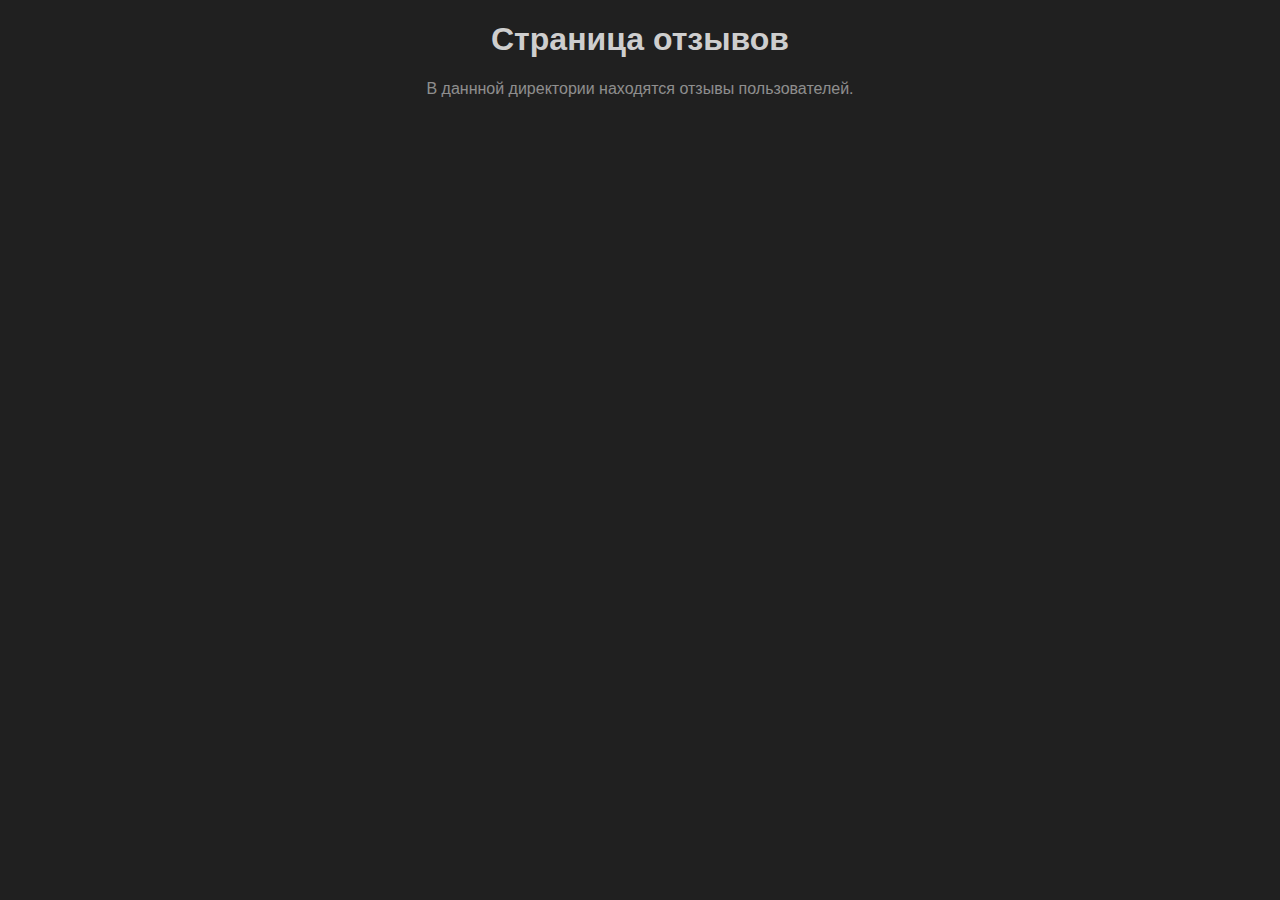
<file: forum/index.html>
<!DOCTYPE html>
<html>
<head>
<meta charset="utf-8">
<title> Форум </title>
<style>body{background:#202020;font-family:sans-serif;text-align:center;}h1{color:rgba(255,255,255,0.8);}p{color:rgba(255,255,255,0.5);}</style>
</head>
<body>
<h1>Страница отзывов</h1>
<p>В даннной директории находятся отзывы пользователей.</p>
<div id="disqus_thread"></div>
<script>

/**
*  RECOMMENDED CONFIGURATION VARIABLES: EDIT AND UNCOMMENT THE SECTION BELOW TO INSERT DYNAMIC VALUES FROM YOUR PLATFORM OR CMS.
*  LEARN WHY DEFINING THESE VARIABLES IS IMPORTANT: https://disqus.com/admin/universalcode/#configuration-variables*/
/*
var disqus_config = function () {
this.page.url = PAGE_URL;  // Replace PAGE_URL with your page's canonical URL variable
this.page.identifier = PAGE_IDENTIFIER; // Replace PAGE_IDENTIFIER with your page's unique identifier variable
};
*/
(function() { // DON'T EDIT BELOW THIS LINE
var d = document, s = d.createElement('script');
s.src = 'https://proxyservers-online.disqus.com/embed.js';
s.setAttribute('data-timestamp', +new Date());
(d.head || d.body).appendChild(s);
})();
</script>
<noscript>Please enable JavaScript to view the <a href="https://disqus.com/?ref_noscript">comments powered by Disqus.</a></noscript>
<script id="dsq-count-scr" src="//proxyservers-online.disqus.com/count.js" async></script>  
</body>
</html>
</file>
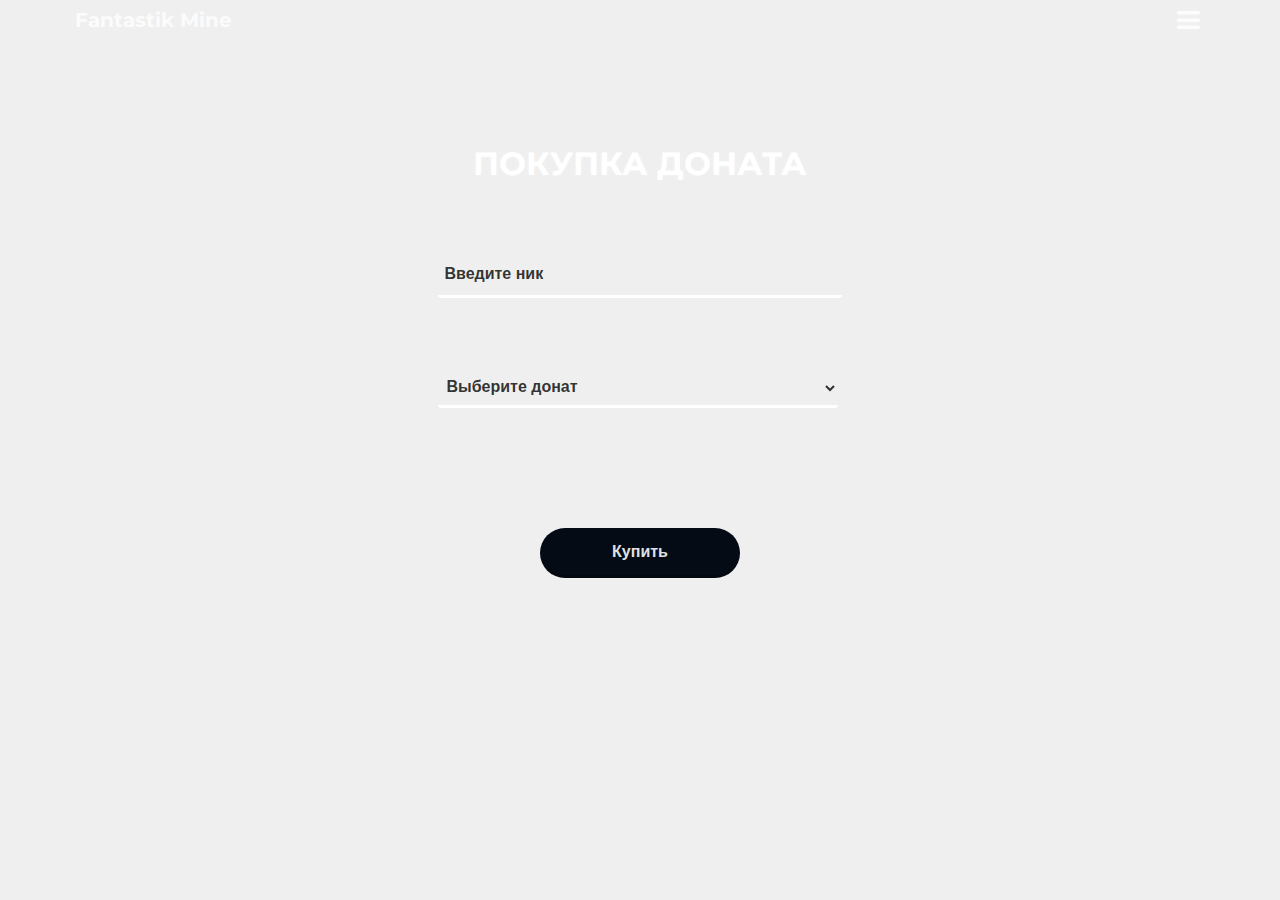
<file: donate.html>
<!DOCTYPE html>
<html lang="ru">
	<head>
		<meta charset="utf-8">
		<meta name="viewport" content="width=device-width, initial-scale=1">

		<title>Fantastik Mine - Покупка доната</title>

		<link rel="icon" href="assets/images/favicon.png">
		<link rel="stylesheet" href="assets/css/style.css">
		<link rel="stylesheet" href="assets/css/fontello.css">
		<link rel="stylesheet" href="https://fonts.googleapis.com/css?family=Montserrat:400,700">
	</head>
	<body class="body-main">
		<div class="header">
			<div class="container">
				<div class="top">
					<div class="logo">
						<a href="http://mine.template.loc/">Fantastik Mine</a>
					</div>
					<div class="menu">
						<span class="tbs-icon-menu"></span>
					</div>
				</div>
				
				<div class="donate">
					<div class="title1">
						<h1>Покупка доната</h1>
					</div>
					<div class="form">
						<form method="POST">
							<input type="text" name="nickname" placeholder="&nbsp;Введите ник"><br>
							<select class="group" name="group">
								<option selected disabled>&nbsp;Выберите донат</option>
								<optgroup label="Спасибки за покупку :*">
									<option>&nbsp;Fly&emsp;/&emsp;39 рублей</option>
									<option>&nbsp;VIP&emsp;/&emsp;69 рублей</option>
									<option>&nbsp;Premium&nbsp;/&emsp;99 рублей</option>
									<option>&nbsp;Креатив&emsp;/&emsp;129 рублей</option>
									<option>&nbsp;Moder&emsp;/&emsp;299 рублей</option>
									<option>&nbsp;Admin&emsp;/&emsp;359 рублей</option>
									<option>&nbsp;Owner&emsp;/&emsp;800 рублей</option>
								</optgroup>
								<optgroup label="Кейсы">
									<option>&nbsp;1 кейс&emsp;/&emsp;5 рублей</option>
									<option>&nbsp;5 кейсов&emsp;/&emsp;20 рублей</option>
									<option>&nbsp;10 кейсов&emsp;/&emsp;40 рублей</option>
									<option>&nbsp;50 кейсов&emsp;/&emsp;230 рублей</option>
									<option>&nbsp;100 кейсов&emsp;/&emsp;400 рублей</option>
									<option>&nbsp;500 кейсов&emsp;/&emsp;2000 рублей</option>
								</optgroup>
								<optgroup label="Разное xD">
									<option>&nbsp;Пластелиновый страпон&emsp;/&emsp;1999 рублей</option>
									<option>&nbsp;Резиновый страпон&emsp;/&emsp;2018 рублей</option>
									<option>&nbsp;Анальная кара админа&emsp;/&emsp;99 999 рублей</option>
									<option>&nbsp;Страпон из наждачки&emsp;/&emsp;99 999 рублей</option>
								</optgroup>
							</select><br>
							<div class="buy">
								<input type="submit" name="buy" value="Купить">
							</div>
						</form>
					</div>
				</div>

				<div class="info1">
					<a href="https://vk.com/r.keldikov" target="_blink">by Samuello</a>
				</div>

			</div>
			<div class="menu-box">
				<div class="menu-main">
					<div class="menu-top">
						<div class="menu-title">
							<h2>Меню</h2>
						</div>
						<div class="menu-close">
							<span class="tbs-icon-cancel"></span>
						</div>
					</div>
					<div class="menu-links">
						<ul>
							<li><a href="https://vk.com/r.keldikov" target="_blink"><span class="tbs-icon-vkontakte"></span>Наше сообщество</a></li>
							<li><a href="donate.html"><span class="tbs-icon-basket"></span>Купить донат</a></li>
							<li><a href="forum/index.html" target="_blink"><span class="tbs-icon-chat"></span>Наш форум</a></li>
							<li><a href="https://www.youtube.com" target="_blink"><span class="tbs-icon-youtube-play"></span>Наш ютуб канал</a></li>
							<li><a href="download.html"><span class="tbs-icon-download"></span>Скачать игру</a></li>
							<li><a href="#support"><span class="tbs-icon-help"></span>Поддержка</a></li>
						</ul>
					</div>
				</div>
			</div>
		</div>
		<script src="assets/js/jquery-3.3.1.min.js"></script>
		<script>
		$('.menu').click(function() {
			$('.menu-box').fadeIn('400', function() {
				$('.menu-box').addClass('menu-block');
			});
		});
		$('.menu-close').click(function() {
			$('.menu-box').fadeOut('400', function() {
				$('.menu-box').removeClass('menu-block');
			});
		});
		</script>
	</body>
</html>
</file>
<file: assets/css/style.css>
*                  { outline: none; }
body               { margin: 0; padding: 0; background: #efefef; font-family: 'Montserrat',sans-serif; }
a                  { color: #5080ff; }
h1,h2,h3,h4,h5,h6  { color: #050505; margin: 0; }
.container         { max-width: 1140px; margin: 0 auto; }
.body-main1         { background: url(../images/fo01.jpg); background-position: center; -webkit-background-size: cover; background-size: cover; }

.header            { width: 100%; height: 100vh;  }
.top               { width: 100%; display: -webkit-flex; display: -moz-flex; display: -ms-flex; display: -o-flex; display: flex; justify-content: space-between; line-height: 40px; }
.logo a            { color: rgba(255,255,255,0.8); text-decoration: none; font-size: 20px; font-weight: 700; transition: all 0.3s; padding: 0px 5px; }
.logo a:hover      { color: rgba(255,255,255,1); text-shadow: 0px 0px 3px rgba(255,255,255,0.5); }
.menu span         { color: rgba(255,255,255,0.8); padding: 5px; text-shadow: 0px 0px 3px rgba(255,255,255,0.3); cursor: pointer; transition: all 0.3s; font-size: 25px; }
.menu span:hover   { color: rgba(255,255,255,1); text-shadow: 0px 0px 5px rgba(255,255,255,0.5); }

.main              { width: 100%; }
.title             { text-align: center; margin-top: 170px; }
.title h1          { color: #fff; text-shadow: 0px 0px 5px rgba(255,255,255,0.3); text-transform: uppercase; cursor: default; }
.info              { margin-top: 50px; }
.info h2           { color: rgba(255,255,255,0.8); text-shadow: 0px 0px 2px rgba(0,0,0,0.5); cursor: default; }
.info span         { border-bottom: 1px dashed rgba(255,255,255,0.8); transition: all 0.3s; cursor: text; }
.info span:hover   { color: rgba(255,255,255,0.9); border-bottom: 1px dashed rgba(255,255,255,0.9); }

.links             { display: -webkit-flex; display: -moz-flex; display: -ms-flex; display: -o-flex; display: flex; justify-content: space-around; text-align: center; margin-top: 200px; }
.links a           { color: rgba(255,255,255,0.5); padding: 5px; text-decoration: none; font-size: 30px; transition: all 0.3s; }
.links a:hover     { text-shadow: 0px 0px 3px rgba(0,0,0,0.5); }
.links a small     { padding: 0; padding-top: -25px; font-size: 12px; }
.vk:hover a        { color: #4a76a8; }
.donate:hover a    { color: #ff9000; }
.forum:hover a     { color: #1061b3; }
.youtube:hover a   { color: #ff0000; }
.download:hover a  { color: #de5044; }
.support:hover a   { color: #ffffff; }
.telegram:hover a  { color: #1061b3; }

.menu-box          { width: 100%; height: 100vh; position: fixed; top: 0; background: rgba(0,0,0,0.6); display: none; }
.menu-main         { width: 350px; height: 80vh; background: #efefef; margin: 0 auto; margin-top: 50px; border-radius: 5px; box-shadow: 0px 0px 50px #000; }
.menu-top          { line-height: 40px; background: #050b15; display: -webkit-flex; display: -moz-flex; display: -ms-flex; display: -o-flex; display: flex; justify-content: space-between; }
.menu-top h2       { margin-left: 20px; color: #fff; cursor: default; }
.menu-title        { padding: 5px; }
.menu-close        { color: #fff; font-size: 20px; padding: 5px; cursor: pointer; transition: all 0.3s; }
.menu-close:hover  { color: #ff4040; }
.menu-links        { margin-top: 60px; }
.menu-links ul     { list-style-type: none; margin-right: -20px; }
.menu-links li     { padding: 10px 0px; }
.menu-links a      { padding: 10px 0px; color: #050b15; text-decoration: none; font-weight: 700; transition: all 0.3s; }
.menu-links a:hover{ color: #fff; text-shadow: 0px 0px 10px rgba(0,0,0,1); }
.menu-links span   { margin-right: 10px; }
.menu-block        { display: block; }
.menu-none         { display: none; }

.title1            { margin: 0 auto; text-align: center; margin-top: 100px; }
.title1 h1         { color: #fff; text-shadow: 0px 0px 5px rgba(255,255,255,0.3); text-transform: uppercase; cursor: default; }
.form              { display: -webkit-flex; display: -moz-flex; display: -ms-flex; display: -o-flex; display: flex; justify-content: center; }
.form input        { margin-top: 70px; width: 400px; height: 40px; background: rgba(0,0,0,0); border: none; border-bottom: 3px solid #fff; border-radius: 3px; font-weight: 700; font-size: 16px; color: #fff; }
.form select       { margin-top: 70px; width: 400px; height: 40px; background: rgba(0,0,0,0); border: none; border-bottom: 3px solid #fff; border-radius: 3px; font-weight: 700; font-size: 16px; color: rgba(0,0,0,0.8); }
.buy               { text-align: center; margin-top: 50px; }
.buy input         { width: 200px; height: 50px; background: #050b15; color: rgba(255,255,255,0.9); font-weight: 700; font-size: 16px; border-radius: 30px; border-bottom: 3px solid rgba(0,0,0,0.3); cursor: pointer; transition: all 0.3s; }
.buy input:hover   { color: #050b15; background: #fff; }
.info1             { position: fixed; bottom: 40px; }
.info1 a           { text-decoration: none; color: rgba(0,0,0,0); transition: all 0.3s; }
.info1 a:hover     { color: rgba(255,255,255,0.8); }
.dwld              { text-align: center; color: #fff; }
.dwld p            { margin-top: 200px; margin-bottom: 50px; }
.dwld a            { color: #fff; padding: 10px 30px; font-weight: 700; text-decoration: none; background: #050b15; border-bottom: 3px solid rgba(0,0,0,0.3); border-radius: 30px; }
::placeholder      { font-weight: 700; font-size: 16px; color: rgba(0,0,0,0.8); }


@media (max-width: 375px) { .links a small { font-size: 10px; } .form input { width: 100%; } }
@media (max-width: 320px) { .title h1 { font-size: 25px; } .info h2 { font-size: 20px; } .links a small { display: none; } .menu-main { width: 100%; } }
</file>
<file: assets/css/fontello.css>
@font-face {
  font-family: 'fontello';
  src: url('../fonts/fontello.eot?7093915');
  src: url('../fonts/fontello.eot?7093915#iefix') format('embedded-opentype'),
       url('../fonts/fontello.woff2?7093915') format('woff2'),
       url('../fonts/fontello.woff?7093915') format('woff'),
       url('../fonts/fontello.ttf?7093915') format('truetype'),
       url('../fonts/fontello.svg?7093915#fontello') format('svg');
  font-weight: normal;
  font-style: normal;
}
/* Chrome hack: SVG is rendered more smooth in Windozze. 100% magic, uncomment if you need it. */
/* Note, that will break hinting! In other OS-es font will be not as sharp as it could be */
/*
@media screen and (-webkit-min-device-pixel-ratio:0) {
  @font-face {
    font-family: 'fontello';
    src: url('../fonts/fontello.svg?7093915#fontello') format('svg');
  }
}
*/
 
 [class^="tbs-icon-"]:before, [class*=" tbs-icon-"]:before {
  font-family: "fontello";
  font-style: normal;
  font-weight: normal;
  speak: none;
 
  display: inline-block;
  text-decoration: inherit;
  width: 1em;
  margin-right: .2em;
  text-align: center;
  /* opacity: .8; */
 
  /* For safety - reset parent styles, that can break glyph codes*/
  font-variant: normal;
  text-transform: none;
 
  /* fix buttons height, for twitter bootstrap */
  line-height: 1em;
 
  /* Animation center compensation - margins should be symmetric */
  /* remove if not needed */
  margin-left: .2em;
 
  /* you can be more comfortable with increased icons size */
  /* font-size: 120%; */
 
  /* Font smoothing. That was taken from TWBS */
  -webkit-font-smoothing: antialiased;
  -moz-osx-font-smoothing: grayscale;
 
  /* Uncomment for 3D effect */
  /* text-shadow: 1px 1px 1px rgba(127, 127, 127, 0.3); */
}
 
.tbs-icon-website:before { content: '\e800'; } /* '' */
.tbs-icon-chat:before { content: '\e801'; } /* '' */
.tbs-icon-download:before { content: '\e802'; } /* '' */
.tbs-icon-help:before { content: '\e803'; } /* '' */
.tbs-icon-basket:before { content: '\e804'; } /* '' */
.tbs-icon-cancel:before { content: '\e805'; } /* '' */
.tbs-icon-menu:before { content: '\f008'; } /* '' */
.tbs-icon-youtube-play:before { content: '\f16a'; } /* '' */
.tbs-icon-vkontakte:before { content: '\f189'; } /* '' */
</file>
